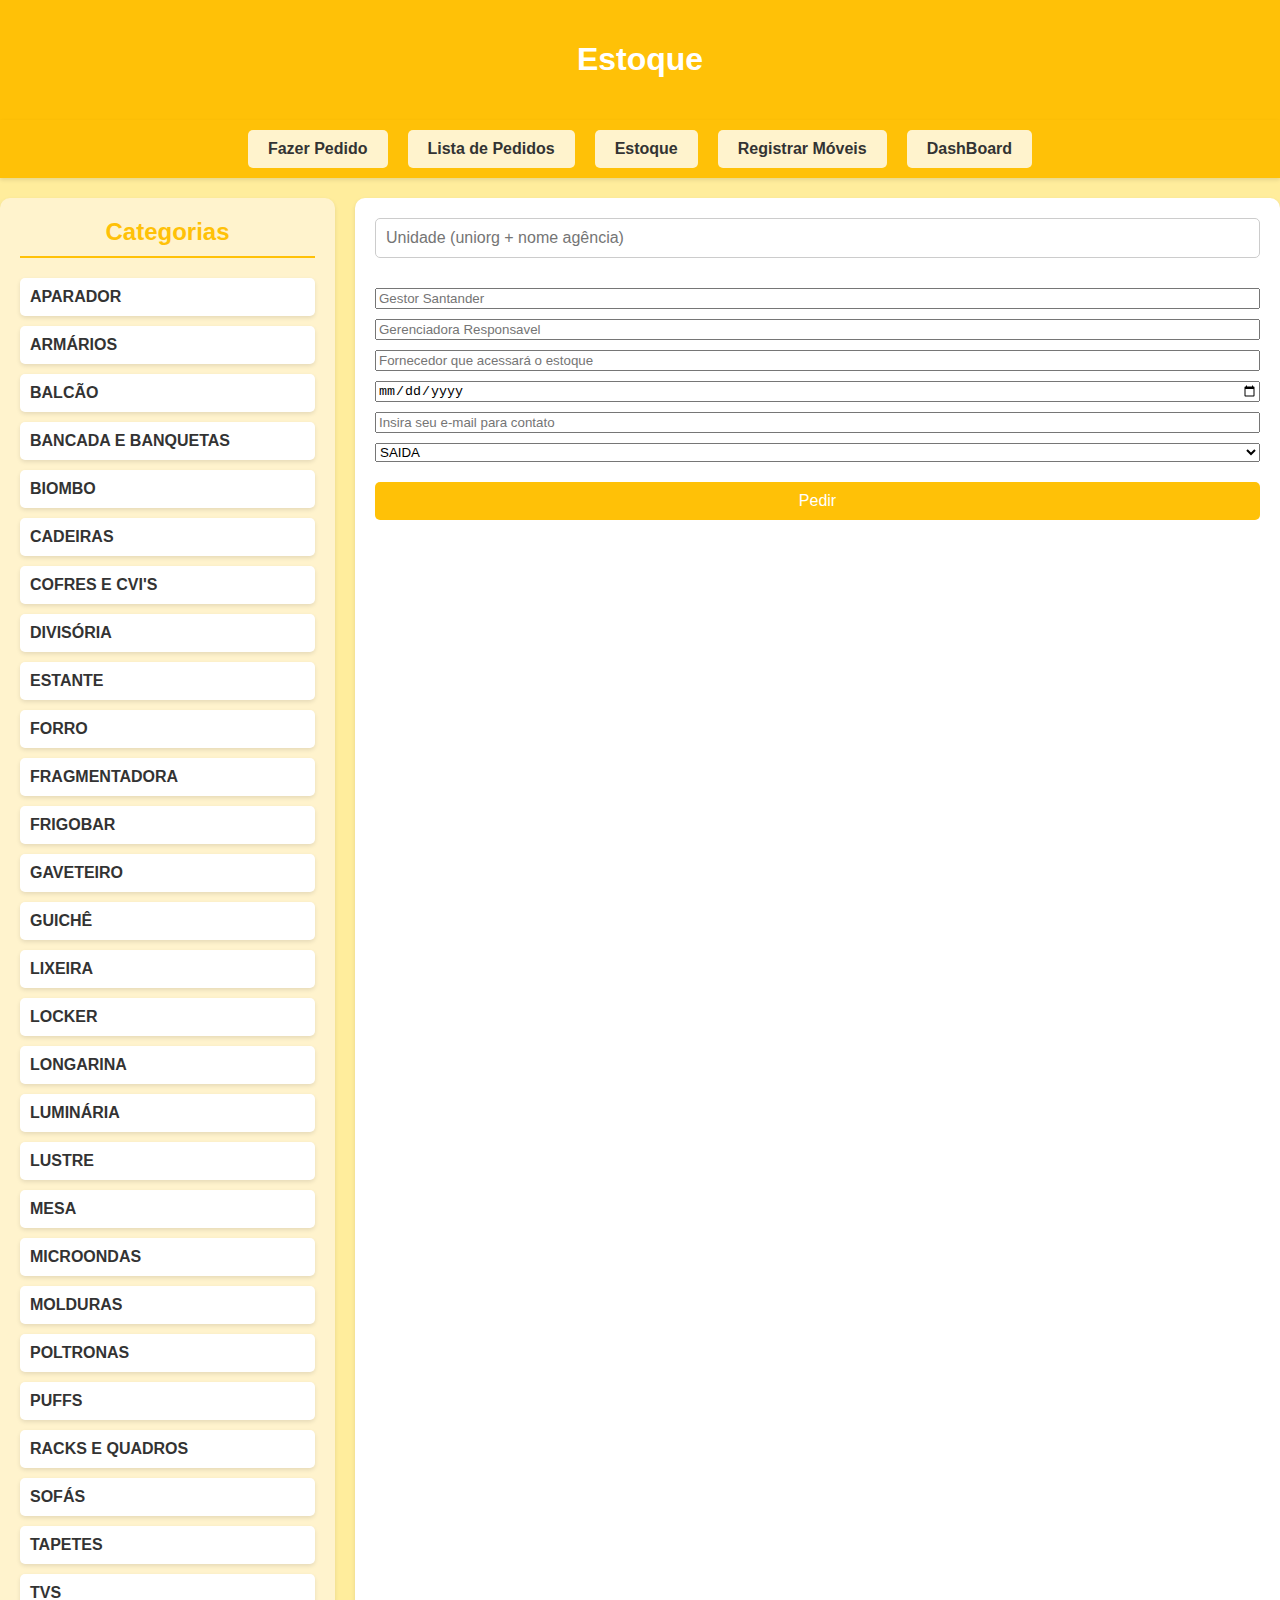
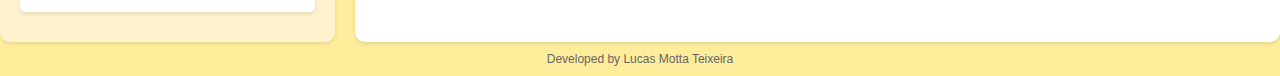
<file: index.html>
<!DOCTYPE html>
<html lang="pt-br">
<head>
    <meta charset="UTF-8">
    <meta name="viewport" content="width=device-width, initial-scale=1.0">
    <title>Fazer Pedido</title>
    <link rel="stylesheet" href="./CSS/index.css">
</head>
<body>
    <div class="root1">    
        <div class="Titulo">
            <h1>Estoque</h1>
        </div>
        <nav class="navbar">
            <ul>
                <li><a href="./index.html">Fazer Pedido</a></li>
                <li><a href="./listaPedidos.html">Lista de Pedidos</a></li>
                <li><a href="./Estoque.html">Estoque</a></li>
                <li><a href="./RegistrarMoveis.html">Registrar Móveis</a></li>
                <li><a href="https://app.powerbi.com/view?r=eyJrIjoiZDcyNzQ1NWYtMzFjMi00MjMxLTlkZDEtZDQwYTQ5NWRhYjYzIiwidCI6ImIyZDMwOWMxLThhMDEtNGFlZi1hYjM4LWE2ZmRmMWNlMmFmYSJ9">DashBoard</a></li>
            </ul>
        </nav>
        <article>
            <aside>
                <h2>Categorias</h2>
                <ul>
                    <li><a href="#aparador">APARADOR</a></li>
                    <li><a href="#armarios">ARMÁRIOS</a></li>
                    <li><a href="#balcao">BALCÃO</a></li>
                    <li><a href="#bancada">BANCADA E BANQUETAS</a></li>
                    <li><a href="#biombo">BIOMBO</a></li>
                    <li><a href="#cadeiras">CADEIRAS</a></li>
                    <li><a href="#cofres">COFRES E CVI'S</a></li>
                    <li><a href="#divisoria">DIVISÓRIA</a></li>
                    <li><a href="#estante">ESTANTE</a></li>
                    <li><a href="#forro">FORRO</a></li>
                    <li><a href="#fragmentadora">FRAGMENTADORA</a></li>
                    <li><a href="#frigobar">FRIGOBAR</a></li>
                    <li><a href="#gaveteiro">GAVETEIRO</a></li>
                    <li><a href="#guiche">GUICHÊ</a></li>
                    <li><a href="#lixeira">LIXEIRA</a></li>
                    <li><a href="#locker">LOCKER</a></li>
                    <li><a href="#longarina">LONGARINA</a></li>
                    <li><a href="#luminaria">LUMINÁRIA</a></li>
                    <li><a href="#lustre">LUSTRE</a></li>
                    <li><a href="#mesa">MESA</a></li>
                    <li><a href="#microondas">MICROONDAS</a></li>
                    <li><a href="#molduras">MOLDURAS</a></li>
                    <li><a href="#poltronas">POLTRONAS</a></li>
                    <li><a href="#puffs">PUFFS</a></li>
                    <li><a href="#racksequadros">RACKS E QUADROS</a></li>
                    <li><a href="#sofas">SOFÁS</a></li>
                    <li><a href="#tapetes">TAPETES</a></li>
                    <li><a href="#tvs">TVS</a></li>
                </ul>
            </aside>
            <div class="itens-container">
                <section id="itens">
                    <input type="text" name="Agencia" id="Agencia" placeholder="Unidade (uniorg + nome agência)">
                    <input type="text" name="GestorSTD" id="GestorSTD" placeholder="Gestor Santander">
                    <input type="text" name="GestorR" id="GestorR" placeholder="Gerenciadora Responsavel">
                    <input type="text" name="Fornecedor" id="Fornecedor" placeholder="Fornecedor que acessará o estoque">
                    <input type="date" name="DataPrevista" id="DataPrevista" placeholder="Data Prevista de Acesso ao Estoque">
                    <input type="email" name="email" id="email" placeholder="Insira seu e-mail para contato">
                    <select name="I/O" id="I/O">
                        <option value="Saida">SAIDA</option>
                        <option value="Entrada">ENTRADA</option>
                    </select>
                    <ul id="lista-itens"></ul>
                    <button type="button" id="btnPedir">Pedir</button>
                </section>
            </div>
        </article>


        <div id="myModal" class="modal">
            <span class="close">&times;</span>
            <img class="modal-content" id="img01">
        </div>
        <div id="loadingScreen" class="loading-screen">
            <div class="loading-spinner"></div>
            <p>Enviando pedido...</p>
        </div>
        
    </div>

    <footer style="text-align: center; padding: 10px; font-size: 12px; color: #666;">
        Developed by Lucas Motta Teixeira
    </footer>

    <script src="./JS/index.js"></script>
</body>
</html>
</file>
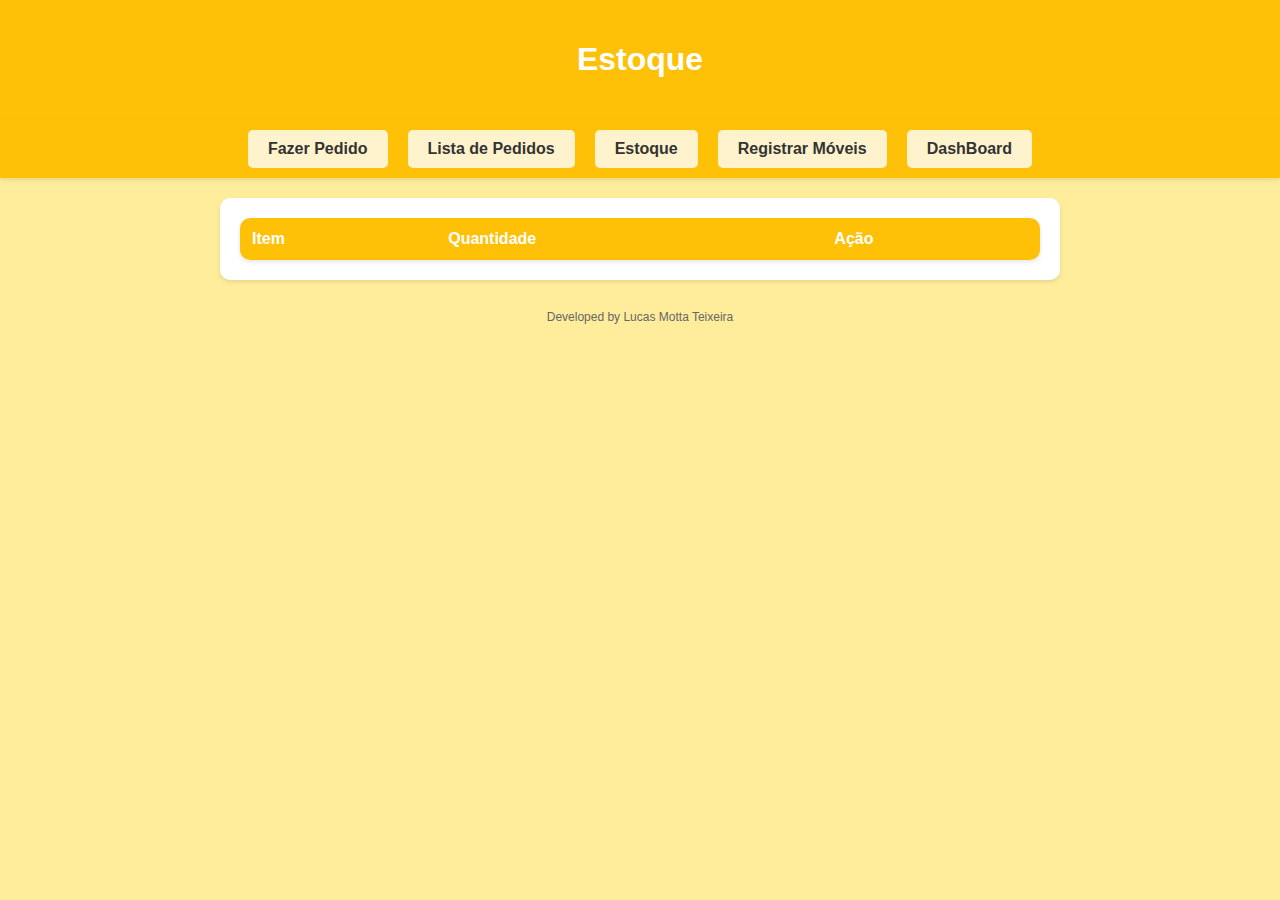
<file: Estoque.html>
<!DOCTYPE html>
<html lang="pt-br">
<head>
    <link href="https://cdn.jsdelivr.net/npm/bootstrap@5.0.2/dist/css/bootstrap.min.css" rel="stylesheet" integrity="sha384-EVSTQN3/azprG1Anm3QDgpJLIm9Nao0Yz1ztcQTwFspd3yD65VohhpuuCOmLASjC" crossorigin="anonymous">
    <meta charset="UTF-8">
    <meta name="viewport" content="width=device-width, initial-scale=1.0">
    <title>Registrar</title>
    <link rel="stylesheet" href="./CSS/estoque.css">
</head>
<body>
    <div class="Titulo">
        <h1>Estoque</h1>
        </div>
        <nav class="navbar">
            <ul>
                <li><a href="./index.html">Fazer Pedido</a></li>
                <li><a href="./listaPedidos.html">Lista de Pedidos</a></li>
                <li><a href="./Estoque.html">Estoque</a></li>
                <li><a href="./RegistrarMoveis.html">Registrar Móveis</a></li>
                <li><a href="https://app.powerbi.com/view?r=eyJrIjoiZDcyNzQ1NWYtMzFjMi00MjMxLTlkZDEtZDQwYTQ5NWRhYjYzIiwidCI6ImIyZDMwOWMxLThhMDEtNGFlZi1hYjM4LWE2ZmRmMWNlMmFmYSJ9">DashBoard</a></li>
                
            </ul>
        </nav>
        <section>
            <table class="table" id="tabela">
                <thead class="table-dark">
                    <tr>
                        <th>Item</th>
                        <th>Quantidade</th>
                        <th>Ação</th>
                    </tr>
                </thead>
                <tbody>
                </tbody>
            </table>

        </section>

        <footer style="text-align: center; padding: 10px; font-size: 12px; color: #666;">
            Developed by Lucas Motta Teixeira
        </footer>
    
</body>
<script src="./JS/estoque.js"></script>
</html>
</file>
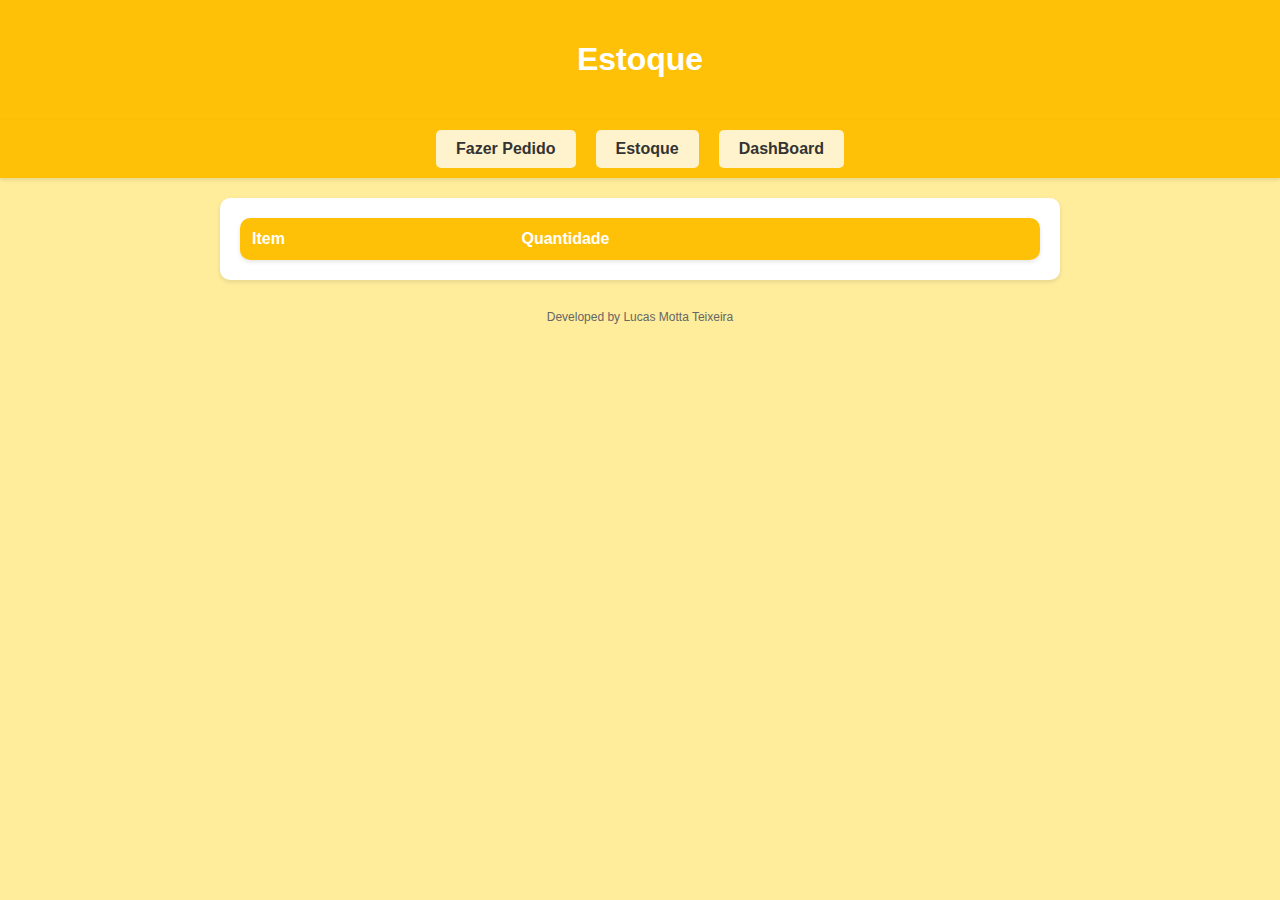
<file: EstoqueC.html>
<!DOCTYPE html>
<html lang="pt-br">
<head>
    <link href="https://cdn.jsdelivr.net/npm/bootstrap@5.0.2/dist/css/bootstrap.min.css" rel="stylesheet" integrity="sha384-EVSTQN3/azprG1Anm3QDgpJLIm9Nao0Yz1ztcQTwFspd3yD65VohhpuuCOmLASjC" crossorigin="anonymous">
    <meta charset="UTF-8">
    <meta name="viewport" content="width=device-width, initial-scale=1.0">
    <title>Registrar</title>
    <link rel="stylesheet" href="./CSS/estoque.css">
</head>
<body>
    <div class="Titulo">
        <h1>Estoque</h1>
        </div>
        <nav class="navbar">
            <ul>
                <li><a href="./indexC.html">Fazer Pedido</a></li>
                <li><a href="./EstoqueC.html">Estoque</a></li>
                <li><a href="https://app.powerbi.com/view?r=eyJrIjoiZDcyNzQ1NWYtMzFjMi00MjMxLTlkZDEtZDQwYTQ5NWRhYjYzIiwidCI6ImIyZDMwOWMxLThhMDEtNGFlZi1hYjM4LWE2ZmRmMWNlMmFmYSJ9">DashBoard</a></li>
                
            </ul>
        </nav>
        <section>
            <table class="table" id="tabela">
                <thead class="table-dark">
                    <tr>
                        <th>Item</th>
                        <th>Quantidade</th>
                    </tr>
                </thead>
                <tbody>
                </tbody>
            </table>

        </section>

        <footer style="text-align: center; padding: 10px; font-size: 12px; color: #666;">
            Developed by Lucas Motta Teixeira
        </footer> 
    
</body>
<script src="./JS/estoqueC.js"></script>
</html>
</file>
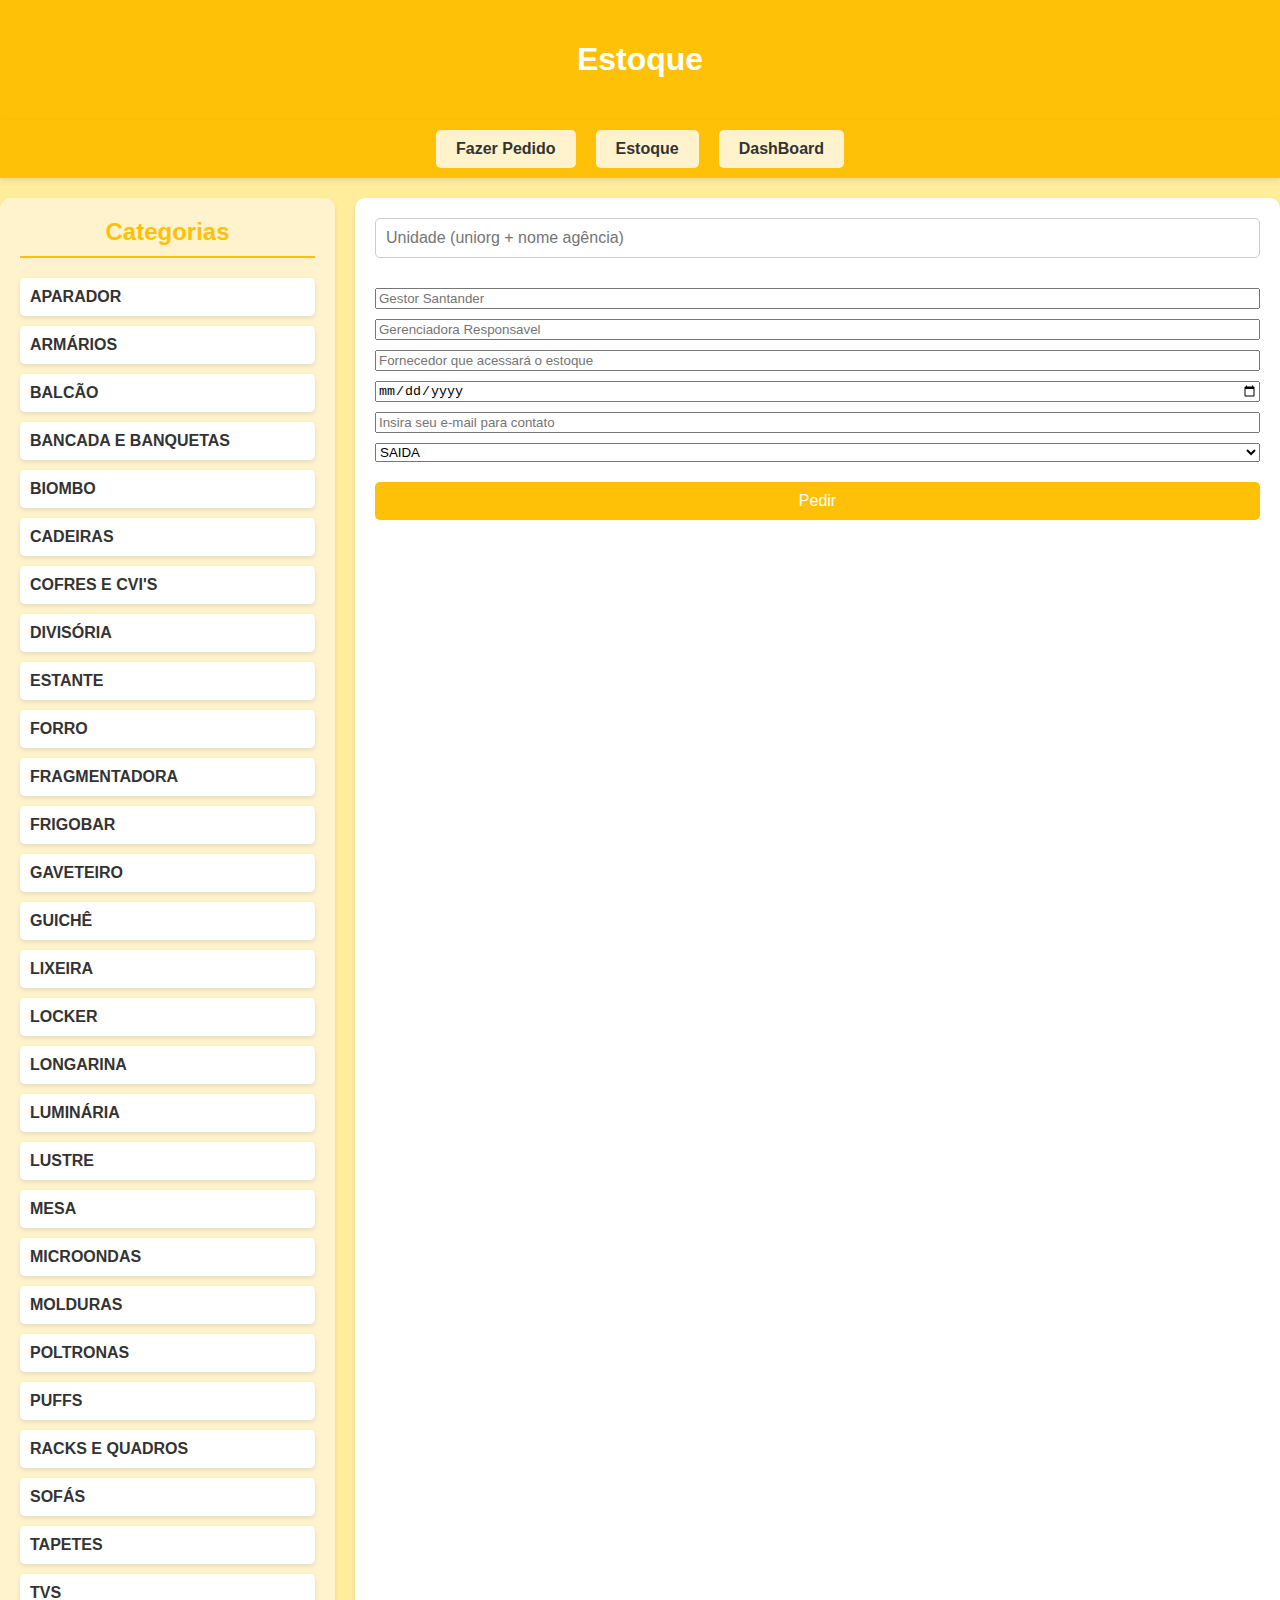
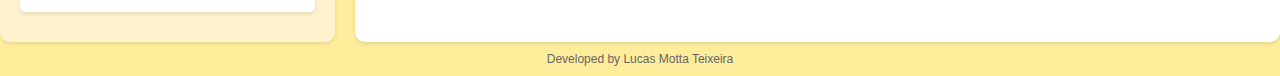
<file: indexC.html>
<!DOCTYPE html>
<html lang="pt-br">

<head>
    <meta charset="UTF-8">
    <meta name="viewport" content="width=device-width, initial-scale=1.0">
    <title>Fazer Pedido</title>
    <link rel="stylesheet" href="./CSS/index.css">
</head>

<body>
    <div class="root1">
        <div class="Titulo">
            <h1>Estoque</h1>
        </div>
        <nav class="navbar">
            <ul>
                <li><a href="./indexC.html">Fazer Pedido</a></li>
                <li><a href="./EstoqueC.html">Estoque</a></li>
                <li><a
                        href="https://app.powerbi.com/view?r=eyJrIjoiZDcyNzQ1NWYtMzFjMi00MjMxLTlkZDEtZDQwYTQ5NWRhYjYzIiwidCI6ImIyZDMwOWMxLThhMDEtNGFlZi1hYjM4LWE2ZmRmMWNlMmFmYSJ9">DashBoard</a>
                </li>

            </ul>
        </nav>
        <article>
            <aside>
                <h2>Categorias</h2>
                <ul>
                    <li><a href="#aparador">APARADOR</a></li>
                    <li><a href="#armarios">ARMÁRIOS</a></li>
                    <li><a href="#balcao">BALCÃO</a></li>
                    <li><a href="#bancada">BANCADA E BANQUETAS</a></li>
                    <li><a href="#biombo">BIOMBO</a></li>
                    <li><a href="#cadeiras">CADEIRAS</a></li>
                    <li><a href="#cofres">COFRES E CVI'S</a></li>
                    <li><a href="#divisoria">DIVISÓRIA</a></li>
                    <li><a href="#estante">ESTANTE</a></li>
                    <li><a href="#forro">FORRO</a></li>
                    <li><a href="#fragmentadora">FRAGMENTADORA</a></li>
                    <li><a href="#frigobar">FRIGOBAR</a></li>
                    <li><a href="#gaveteiro">GAVETEIRO</a></li>
                    <li><a href="#guiche">GUICHÊ</a></li>
                    <li><a href="#lixeira">LIXEIRA</a></li>
                    <li><a href="#locker">LOCKER</a></li>
                    <li><a href="#longarina">LONGARINA</a></li>
                    <li><a href="#luminaria">LUMINÁRIA</a></li>
                    <li><a href="#lustre">LUSTRE</a></li>
                    <li><a href="#mesa">MESA</a></li>
                    <li><a href="#microondas">MICROONDAS</a></li>
                    <li><a href="#molduras">MOLDURAS</a></li>
                    <li><a href="#poltronas">POLTRONAS</a></li>
                    <li><a href="#puffs">PUFFS</a></li>
                    <li><a href="#racksequadros">RACKS E QUADROS</a></li>
                    <li><a href="#sofas">SOFÁS</a></li>
                    <li><a href="#tapetes">TAPETES</a></li>
                    <li><a href="#tvs">TVS</a></li>
                </ul>
            </aside>
            <div class="itens-container">
                <section id="itens">
                    <input type="text" name="Agencia" id="Agencia" placeholder="Unidade (uniorg + nome agência)">
                    <input type="text" name="GestorSTD" id="GestorSTD" placeholder="Gestor Santander">
                    <input type="text" name="GestorR" id="GestorR" placeholder="Gerenciadora Responsavel">
                    <input type="text" name="Fornecedor" id="Fornecedor"
                        placeholder="Fornecedor que acessará o estoque">
                    <input type="date" name="DataPrevista" id="DataPrevista"
                        placeholder="Data Prevista de Acesso ao Estoque">
                    <input type="email" name="email" id="email" placeholder="Insira seu e-mail para contato">
                    <select name="I/O" id="I/O">
                        <option value="Saida">SAIDA</option>
                        <option value="Entrada">ENTRADA</option>
                    </select>
                    <ul id="lista-itens"></ul>
                    <button type="button" id="btnPedir">Pedir</button>
                </section>
            </div>
        </article>

        <div id="loadingScreen" class="loading-screen">
            <div class="loading-spinner"></div>
            <p>Enviando pedido...</p>
        </div>
    </div>

    <footer style="text-align: center; padding: 10px; font-size: 12px; color: #666;">
        Developed by Lucas Motta Teixeira
    </footer>
    <script src="./JS/index.js"></script>
</body>

</html>
</file>
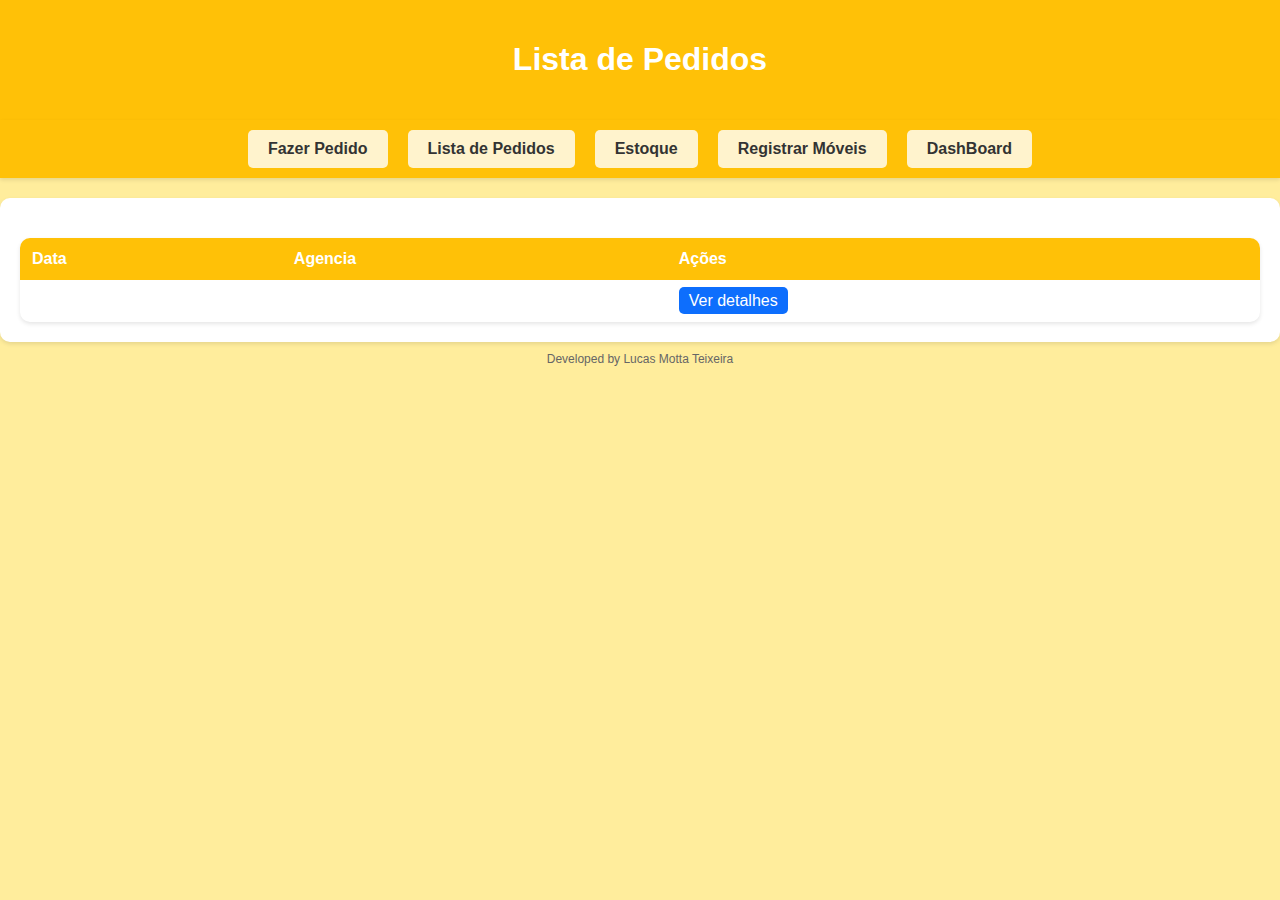
<file: listaPedidos.html>
<!DOCTYPE html>
<html lang="pt-br">
<head>
    <!-- Required meta tags -->
    <meta charset="utf-8">
    <meta name="viewport" content="width=device-width, initial-scale=1">

    <!-- Bootstrap CSS -->
    <link href="https://cdn.jsdelivr.net/npm/bootstrap@5.0.2/dist/css/bootstrap.min.css" rel="stylesheet" integrity="sha384-EVSTQN3/azprG1Anm3QDgpJLIm9Nao0Yz1ztcQTwFspd3yD65VohhpuuCOmLASjC" crossorigin="anonymous">
    <link rel="stylesheet" href="./CSS/listaPedidos.css">
    <title>Lista de Pedidos</title>
    <style>
        /* Estilo personalizado para os botões */
        .btn-details {
            background-color: #0d6efd;
            color: white;
            border-radius: 5px;
            padding: 5px 10px;
            text-decoration: none;
            transition: background-color 0.3s ease;
        }
        .btn-details:hover {
            background-color: #0b5ed7;
        }
    </style>
</head>
<body>

    <!-- Cabeçalho -->
    <header class="">
        <h1>Lista de Pedidos</h1>
    </header>

    <nav class="navbar">
        <ul>
            <li><a href="./index.html">Fazer Pedido</a></li>
            <li><a href="./listaPedidos.html">Lista de Pedidos</a></li>
            <li><a href="./Estoque.html">Estoque</a></li>
            <li><a href="./RegistrarMoveis.html">Registrar Móveis</a></li>
            <li><a href="https://app.powerbi.com/view?r=eyJrIjoiZDcyNzQ1NWYtMzFjMi00MjMxLTlkZDEtZDQwYTQ5NWRhYjYzIiwidCI6ImIyZDMwOWMxLThhMDEtNGFlZi1hYjM4LWE2ZmRmMWNlMmFmYSJ9">DashBoard</a></li>
            
        </ul>
    </nav>

    <!-- Conteúdo Principal -->
    <main class="container my-5">
        <div class="table-responsive">
            <table class="table table-striped table-hover">
                <thead class="table-dark">
                    <tr>
                        <th>Data</th>
                        <th>Agencia</th>
                        <th>Ações</th>
                    </tr>
                </thead>
                <tbody id="pedidos-body">
                    <tr>
                        <td ></td>
                        <td ></td>
                        <td>
                            <a href="#" class="btn-details">Ver detalhes</a>
                        </td>
                    </tr>
                </tbody>
            </table>
        </div>
    </main>

    <!-- Rodapé -->
    <footer style="text-align: center; padding: 10px; font-size: 12px; color: #666;">
        Developed by Lucas Motta Teixeira
    </footer>

    <!-- Bootstrap Bundle with Popper -->
    <script src="./JS/listaPedidos.js"></script>
    <script src="https://cdn.jsdelivr.net/npm/bootstrap@5.0.2/dist/js/bootstrap.bundle.min.js" integrity="sha384-MrcW6ZMFYlzcLA8Nl+NtUVF0sA7MsXsP1UyJoMp4YLEuNSfAP+JcXn/tWtIaxVXM" crossorigin="anonymous"></script>
</body>
</html>
</file>
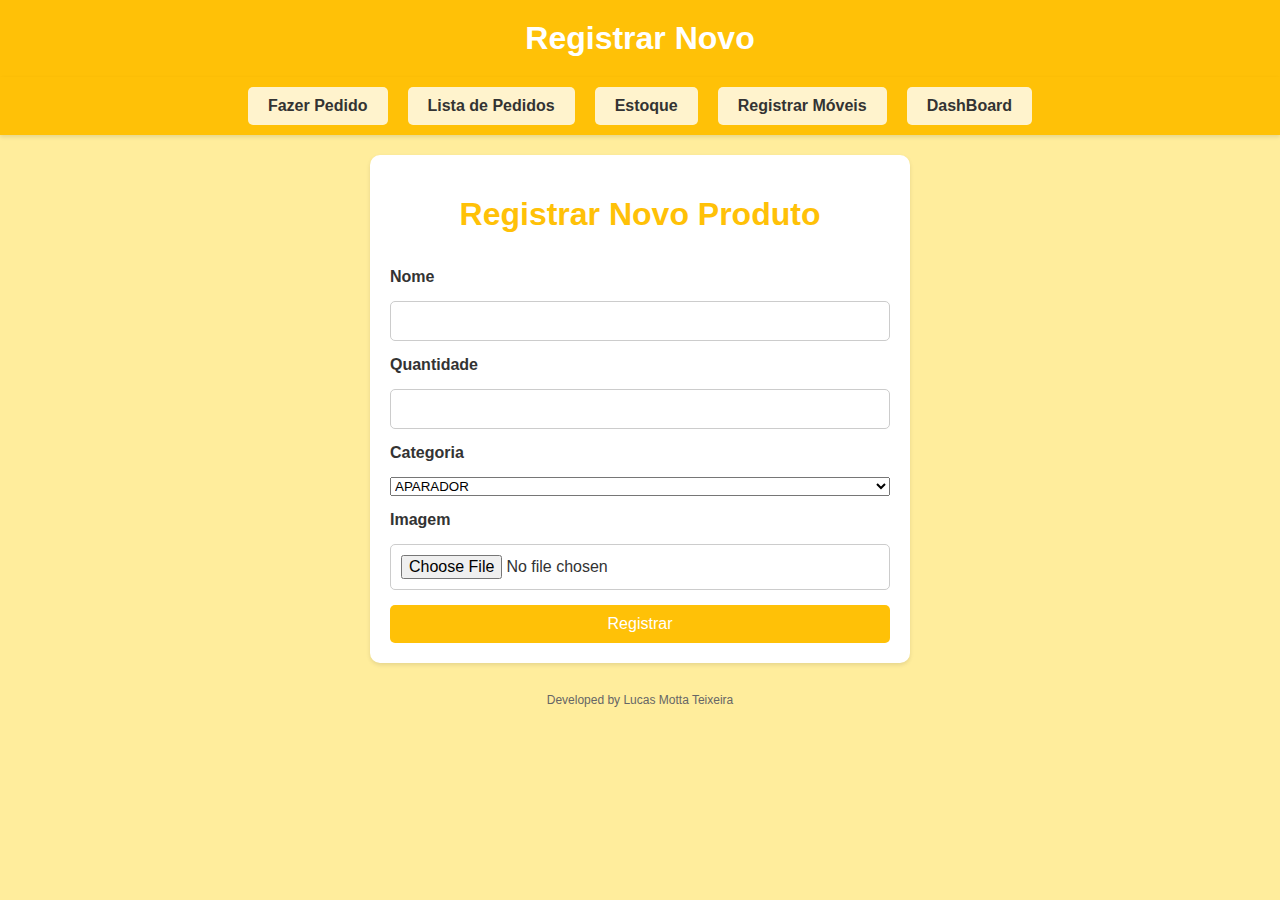
<file: RegistrarMoveis.html>
<!DOCTYPE html>
<html lang="pt-br">
<head>
    <meta charset="UTF-8">
    <meta name="viewport" content="width=device-width, initial-scale=1.0">
    <title>Registrar</title>
    <link rel="stylesheet" href="./CSS/RegistrarMoveis.css">
</head>
<body>
    <h1 class="Titulo">Registrar Novo</h1>
    <nav class="navbar">
        <ul>
            <li><a href="./index.html">Fazer Pedido</a></li>
            <li><a href="./listaPedidos.html">Lista de Pedidos</a></li>
            <li><a href="./Estoque.html">Estoque</a></li>
            <li><a href="./RegistrarMoveis.html">Registrar Móveis</a></li>
            <li><a href="https://app.powerbi.com/view?r=eyJrIjoiZDcyNzQ1NWYtMzFjMi00MjMxLTlkZDEtZDQwYTQ5NWRhYjYzIiwidCI6ImIyZDMwOWMxLThhMDEtNGFlZi1hYjM4LWE2ZmRmMWNlMmFmYSJ9">DashBoard</a></li>
            
        </ul>
    </nav>

    <div class="form-container">
        <form id="registrarForm" onsubmit="event.preventDefault(); Post();">
            <h1>Registrar Novo Produto</h1>
            <label for="Nome">Nome</label>
            <input type="text" name="Nome" id="Nome">
            
            <label for="Quantidade">Quantidade</label>
            <input type="text" name="Quantidade" id="Quantidade">
            
            <label for="Categoria">Categoria</label>
            <select name="Categoria" id="Categoria">
                <option value="APARADOR">APARADOR</option>
                <option value="ARMÁRIOS">ARMÁRIOS</option>
                <option value="BALCÃO">BALCÃO</option>
                <option value="BANCADA E BANQUETAS">BANCADA E BANQUETAS</option>
                <option value="BIOMBO">BIOMBO</option>
                <option value="CADEIRAS">CADEIRAS</option>
                <option value="COFRES E CVI'S">COFRES E CVI'S</option>
                <option value="DIVISÓRIA">DIVISÓRIA</option>
                <option value="ESTANTE">ESTANTE</option>
                <option value="FORRO">FORRO</option>
                <option value="FRAGMENTADORA">FRAGMENTADORA</option>
                <option value="FRIGOBAR">FRIGOBAR</option>
                <option value="GAVETEIRO">GAVETEIRO</option>
                <option value="GUICHÊ">GUICHÊ</option>
                <option value="LIXEIRA">LIXEIRA</option>
                <option value="LOCKER">LOCKER</option>
                <option value="LONGARINA">LONGARINA</option>
                <option value="LUMINÁRIA">LUMINÁRIA</option>
                <option value="LUSTRE">LUSTRE</option>
                <option value="MESA">MESA</option>
                <option value="MICROONDAS">MICROONDAS</option>
                <option value="MOLDURAS">MOLDURAS</option>
                <option value="POLTRONAS">POLTRONAS</option>
                <option value="PUFFS">PUFFS</option>
                <option value="RACKS E QUADROS">RACKS E QUADROS</option>
                <option value="SOFÁS">SOFÁS</option>
                <option value="TAPETES">TAPETES</option>
                <option value="TVS">TVS</option>
            </select>
            <label for="Imagem">Imagem</label>
            <input type="file" name="imagem" id="imagem" >
            <button type="submit">Registrar</button>
        </form>
    </div>
    <footer style="text-align: center; padding: 10px; font-size: 12px; color: #666;">
        Developed by Lucas Motta Teixeira
    </footer>

    <script src="./JS/registrarMoveis.js"></script>
</body>
</html>
</file>
<file: CSS/index.css>
/* Estilo geral */
html, body {
    height: 100%;
    margin: 0;
    padding: 0;
    font-family: 'Arial', sans-serif;
}

body {
    background: #ffed9c;
    color: #333;
}

/* Título */
.Titulo {
    color: white;
    font-family: Arial, Helvetica, sans-serif;
    display: flex;
    justify-content: center;
    background-color: #ffc107; /* Amarelo vibrante */
    margin: 0;
    padding: 20px;
    box-shadow: 0 2px 4px rgba(0, 0, 0, 0.1);
}

/* Navbar */
.navbar ul {
    list-style: none;
    display: flex;
    justify-content: center;
    padding: 10px;
    margin: 0;
    background-color: #ffc107; /* Amarelo vibrante */
    box-shadow: 0 2px 4px rgba(0, 0, 0, 0.1);
}

.navbar ul li {
    padding: 10px 20px;
    margin: 0 10px;
    background-color: #fff3cd; /* Amarelo claro */
    border-radius: 5px;
    transition: background-color 0.3s ease, color 0.3s ease;
}

.navbar ul li:hover {
    background-color: #e0a800; /* Amarelo mais escuro */
    color: white;
}

.navbar ul li a {
    text-decoration: none;
    color: inherit;
    font-weight: bold;
}

/* Container principal */
article {
    display: flex;
    justify-content: center;
    margin-top: 20px;
}

aside {
    width: 25%;
    padding: 20px;
    background-color: #fff3cd; /* Amarelo claro */
    border-radius: 10px;
    box-shadow: 0 2px 4px rgba(0, 0, 0, 0.1);
    margin-right: 20px;
}

aside h2 {
    margin-top: 0;
    color: #ffc107; /* Amarelo vibrante */
    font-size: 1.5em;
    text-align: center;
    border-bottom: 2px solid #ffc107;
    padding-bottom: 10px;
    margin-bottom: 20px;
}

.itens-container {
    width: 75%;
    padding: 20px;
    background-color: white;
    border-radius: 10px;
    box-shadow: 0 2px 4px rgba(0, 0, 0, 0.1);
}

/* Lista de itens */
#itens {
    display: flex;
    flex-direction: column;
    gap: 10px;
}

#itens ul {
    list-style: none;
    padding: 0;
    margin: 0;
}

#itens ul li {
    display: flex;
    align-items: center;
    padding: 10px;
    background-color: #fff3cd; /* Amarelo claro */
    border-radius: 5px;
    box-shadow: 0 2px 4px rgba(0, 0, 0, 0.1);
    transition: background-color 0.3s ease;
}

#itens ul li:hover {
    background-color: #ffe69c; /* Amarelo mais claro */
}

.item {
    font-family: Arial, Helvetica, sans-serif;
    flex-grow: 1;
}

.checkbox {
    margin-right: 10px;
}

.input-text {
    padding: 5px;
    border: 1px solid #ccc;
    border-radius: 5px;
    font-size: 1rem;
    width: 100px;
    margin-left: 10px;
    display: none;
}

.checkbox:checked ~ .input-text {
    display: inline-block;
}

/* Campo de Agência */
#Agencia {
    padding: 10px;
    border: 1px solid #ccc;
    border-radius: 5px;
    font-size: 1rem;
    width: 100%;
    margin-bottom: 20px;
    box-sizing: border-box;
}

/* Botão Pedir */
#btnPedir {
    padding: 10px 20px;
    background-color: #ffc107; /* Amarelo vibrante */
    color: white;
    border: none;
    border-radius: 5px;
    font-size: 1rem;
    cursor: pointer;
    transition: background-color 0.3s ease;
}

#btnPedir:hover {
    background-color: #e0a800; /* Amarelo mais escuro */
}

/* Estilo para o aside (categorias) */
aside {
    width: 25%;
    padding: 20px;
    background-color: #fff3cd; /* Amarelo claro */
    border-radius: 10px;
    box-shadow: 0 2px 4px rgba(0, 0, 0, 0.1);
    margin-right: 20px;
}

aside h2 {
    margin-top: 0;
    color: #ffc107; /* Amarelo vibrante */
    font-size: 1.5em;
    text-align: center;
    border-bottom: 2px solid #ffc107;
    padding-bottom: 10px;
    margin-bottom: 20px;
}

aside ul {
    list-style: none;
    padding: 0;
    margin: 0;
}

aside ul li {
    margin-bottom: 10px;
}

aside ul li a {
    text-decoration: none;
    color: #333;
    font-weight: bold;
    display: block;
    padding: 10px;
    background-color: white;
    border-radius: 5px;
    box-shadow: 0 2px 4px rgba(0, 0, 0, 0.1);
    transition: background-color 0.3s ease, color 0.3s ease, transform 0.3s ease;
}

aside ul li a:hover {
    background-color: #ffc107; /* Amarelo vibrante */
    color: white;
    transform: translateX(10px);
}

.footer {
    text-align: center;
    padding: 10px;
    font-size: 12px;
    color: #666;
}


/* Estilo do Modal */
.modal {
    display: none; /* Escondido por padrão */
    position: fixed; /* Fica fixo na tela */
    z-index: 1000; /* Fica acima de tudo */
    padding-top: 60px; /* Espaçamento do topo */
    left: 0;
    top: 0;
    width: 100%; /* Largura total */
    height: 100%; /* Altura total */
    overflow: auto; /* Habilita scroll se necessário */
    background-color: rgb(0,0,0); /* Cor de fundo */
    background-color: rgba(0,0,0,0.9); /* Cor de fundo com transparência */
}

/* Conteúdo do Modal */
.modal-content {
    margin: auto;
    display: block;
    max-width: 80%;
    max-height: 80%;
}

/* Botão de fechar */
.close {
    position: absolute;
    top: 20px;
    right: 35px;
    color: #f1f1f1;
    font-size: 40px;
    font-weight: bold;
    transition: 0.3s;
}

.close:hover,
.close:focus {
    color: #bbb;
    text-decoration: none;
    cursor: pointer;
}

/* Estilo da imagem com animação ao passar o mouse */
.imagem-movel {
    transition: transform 0.3s ease; /* Adiciona uma transição suave */
    cursor: pointer; /* Muda o cursor para indicar que é clicável */
}

/* Efeito de escala ao passar o mouse */
.imagem-movel:hover {
    transform: scale(1.1); /* Aumenta o tamanho da imagem em 10% */
}

/* Estilo da tela de carregamento */
.loading-screen {
    display: none; /* Oculta a tela de carregamento por padrão */
    position: fixed;
    top: 0;
    left: 0;
    width: 100%;
    height: 100%;
    background-color: rgba(0, 0, 0, 0.8); /* Fundo escuro semi-transparente */
    z-index: 1000; /* Garante que fique acima de tudo */
    justify-content: center;
    align-items: center;
    flex-direction: column;
    color: white;
    font-size: 1.5em;
}

/* Estilo do spinner de carregamento */
.loading-spinner {
    border: 5px solid #f3f3f3; /* Cor do spinner */
    border-top: 5px solid #3498db; /* Cor da animação */
    border-radius: 50%;
    width: 50px;
    height: 50px;
    animation: spin 1s linear infinite; /* Animação de rotação */
}

/* Animação do spinner */
@keyframes spin {
    0% { transform: rotate(0deg); }
    100% { transform: rotate(360deg); }
}
</file>
<file: CSS/estoque.css>
/* Estilo geral */
html, body {
    height: 100%;
    margin: 0;
    padding: 0;
    font-family: 'Arial', sans-serif;
}

body {
    background: #ffed9c;
    color: #333;
}

/* Título */
.Titulo {
    color: white;
    font-family: Arial, Helvetica, sans-serif;
    display: flex;
    justify-content: center;
    background-color: #ffc107; /* Amarelo vibrante */
    margin: 0;
    padding: 20px;
    box-shadow: 0 2px 4px rgba(0, 0, 0, 0.1);
}

/* Navbar */
.navbar {
    background-color: #ffc107; /* Amarelo vibrante */
    padding: 10px;
    box-shadow: 0 2px 4px rgba(0, 0, 0, 0.1);
}

.navbar ul {
    list-style: none;
    display: flex;
    justify-content: center;
    padding: 0;
    margin: 0;
}

.navbar ul li {
    padding: 10px 20px;
    margin: 0 10px;
    background-color: #fff3cd; /* Amarelo claro */
    border-radius: 5px;
    transition: background-color 0.3s ease, color 0.3s ease;
}

.navbar ul li:hover {
    background-color: #e0a800; /* Amarelo mais escuro */
    color: white;
}

.navbar ul li a {
    text-decoration: none;
    color: inherit;
    font-weight: bold;
}

/* Seção Principal */
section {
    background-color: white;
    padding: 20px;
    margin: 20px auto;
    border-radius: 10px;
    box-shadow: 0 2px 4px rgba(0, 0, 0, 0.1);
    max-width: 800px;
}

/* Tabela */
.table {
    width: 100%;
    border-collapse: collapse;
    background-color: white;
    border-radius: 10px;
    overflow: hidden;
    box-shadow: 0 2px 4px rgba(0, 0, 0, 0.1);
}

.table thead {
    background-color: #ffc107; /* Amarelo vibrante */
    color: white;
}

.table th, .table td {
    padding: 12px;
    text-align: left;
}

.table tbody tr {
    transition: background-color 0.3s ease;
}

.table tbody tr:hover {
    background-color: #fff3cd; /* Amarelo claro */
}

/* Botão Deletar */
.deletar {
    background-color: #dc3545; /* Vermelho do Bootstrap */
    color: rgb(0, 0, 0); /* Texto branco */
    border: none;
    padding: 8px 16px;
    border-radius: 5px;
    cursor: pointer;
    transition: background-color 0.3s ease;
    font-family: 'Franklin Gothic Medium', 'Arial Narrow', Arial, sans-serif;
    font-size: 14px;
    display: inline-block;
}

.deletar:hover {
    background-color: #c82333; /* Vermelho mais escuro no hover */
}

.footer {
    text-align: center;
    padding: 10px;
    font-size: 12px;
    color: #666;
}
</file>
<file: CSS/listaPedidos.css>
/* Estilo geral */
html, body {
    height: 100%;
    margin: 0;
    padding: 0;
    font-family: 'Arial', sans-serif;
}

body {
    background: #ffed9c;
    color: #333;
}

/* Cabeçalho */
header {
    background-color: #ffc107; /* Amarelo vibrante */
    color: white;
    padding: 20px;
    text-align: center;
    box-shadow: 0 2px 4px rgba(0, 0, 0, 0.1);
}

/* Navbar */
.navbar {
    background-color: #ffc107; /* Amarelo vibrante */
    padding: 10px;
    box-shadow: 0 2px 4px rgba(0, 0, 0, 0.1);
}

.navbar ul {
    list-style: none;
    display: flex;
    justify-content: center;
    padding: 0;
    margin: 0;
}

.navbar ul li {
    padding: 10px 20px;
    margin: 0 10px;
    background-color: #fff3cd; /* Amarelo claro */
    border-radius: 5px;
    transition: background-color 0.3s ease, color 0.3s ease;
}

.navbar ul li:hover {
    background-color: #e0a800; /* Amarelo mais escuro */
    color: white;
}

.navbar ul li a {
    text-decoration: none;
    color: inherit;
    font-weight: bold;
}

/* Conteúdo Principal */
main {
    padding: 20px;
}

.container {
    background-color: white;
    padding: 20px;
    border-radius: 10px;
    box-shadow: 0 2px 4px rgba(0, 0, 0, 0.1);
    margin-top: 20px;
}

/* Tabela */
.table-responsive {
    margin-top: 20px;
}

.table {
    width: 100%;
    border-collapse: collapse;
    background-color: white;
    border-radius: 10px;
    overflow: hidden;
    box-shadow: 0 2px 4px rgba(0, 0, 0, 0.1);
}

.table thead {
    background-color: #ffc107; /* Amarelo vibrante */
    color: white;
}

.table th, .table td {
    padding: 12px;
    text-align: left;
}

.table tbody tr {
    transition: background-color 0.3s ease;
}

.table tbody tr:hover {
    background-color: #fff3cd; /* Amarelo claro */
}

/* Botão Baixar Excel */
.btn-success {
    background-color: #28a745; /* Verde do Bootstrap */
    border: none;
    padding: 10px 20px;
    font-size: 1rem;
    transition: background-color 0.3s ease;
}

.btn-success:hover {
    background-color: #218838; /* Verde mais escuro */
}

/* Botão Ver Detalhes */
.btn-details {
    background-color: #ffc107; /* Amarelo vibrante */
    color: white;
    border-radius: 5px;
    padding: 5px 10px;
    text-decoration: none;
    transition: background-color 0.3s ease;
}

.btn-details:hover {
    background-color: #e0a800; /* Amarelo mais escuro */
}

/* Rodapé */
.footer {
    text-align: center;
    padding: 10px;
    font-size: 12px;
    color: #666;
}
</file>
<file: CSS/RegistrarMoveis.css>
/* Estilo geral */
html, body {
    height: 100%;
    margin: 0;
    padding: 0;
    font-family: 'Arial', sans-serif;
}

body {
    background: #ffed9c;
    color: #333;
}

/* Título */
.Titulo {
    color: white;
    font-family: Arial, Helvetica, sans-serif;
    display: flex;
    justify-content: center;
    background-color: #ffc107; /* Amarelo vibrante */
    margin: 0;
    padding: 20px;
    box-shadow: 0 2px 4px rgba(0, 0, 0, 0.1);
}

/* Navbar */
.navbar {
    background-color: #ffc107; /* Amarelo vibrante */
    padding: 10px;
    box-shadow: 0 2px 4px rgba(0, 0, 0, 0.1);
}

.navbar ul {
    list-style: none;
    display: flex;
    justify-content: center;
    padding: 0;
    margin: 0;
}

.navbar ul li {
    padding: 10px 20px;
    margin: 0 10px;
    background-color: #fff3cd; /* Amarelo claro */
    border-radius: 5px;
    transition: background-color 0.3s ease, color 0.3s ease;
}

.navbar ul li:hover {
    background-color: #e0a800; /* Amarelo mais escuro */
    color: white;
}

.navbar ul li a {
    text-decoration: none;
    color: inherit;
    font-weight: bold;
}

/* Container do Formulário */
.form-container {
    background-color: white;
    padding: 20px;
    margin: 20px auto;
    border-radius: 10px;
    box-shadow: 0 2px 4px rgba(0, 0, 0, 0.1);
    max-width: 500px;
}

.form-container h1 {
    text-align: center;
    color: #ffc107; /* Amarelo vibrante */
    margin-bottom: 20px;
}

/* Formulário */
form {
    display: flex;
    flex-direction: column;
    gap: 15px;
}

label {
    font-weight: bold;
    color: #333;
}

input {
    padding: 10px;
    border: 1px solid #ccc;
    border-radius: 5px;
    font-size: 1rem;
    outline: none;
    transition: border-color 0.3s ease;
}

input:focus {
    border-color: #ffc107; /* Amarelo vibrante */
}

button {
    background-color: #ffc107; /* Amarelo vibrante */
    color: white;
    border: none;
    padding: 10px;
    border-radius: 5px;
    font-size: 1rem;
    cursor: pointer;
    transition: background-color 0.3s ease;
}

button:hover {
    background-color: #e0a800; /* Amarelo mais escuro */
}

.footer {
    text-align: center;
    padding: 10px;
    font-size: 12px;
    color: #666;
}
</file>
